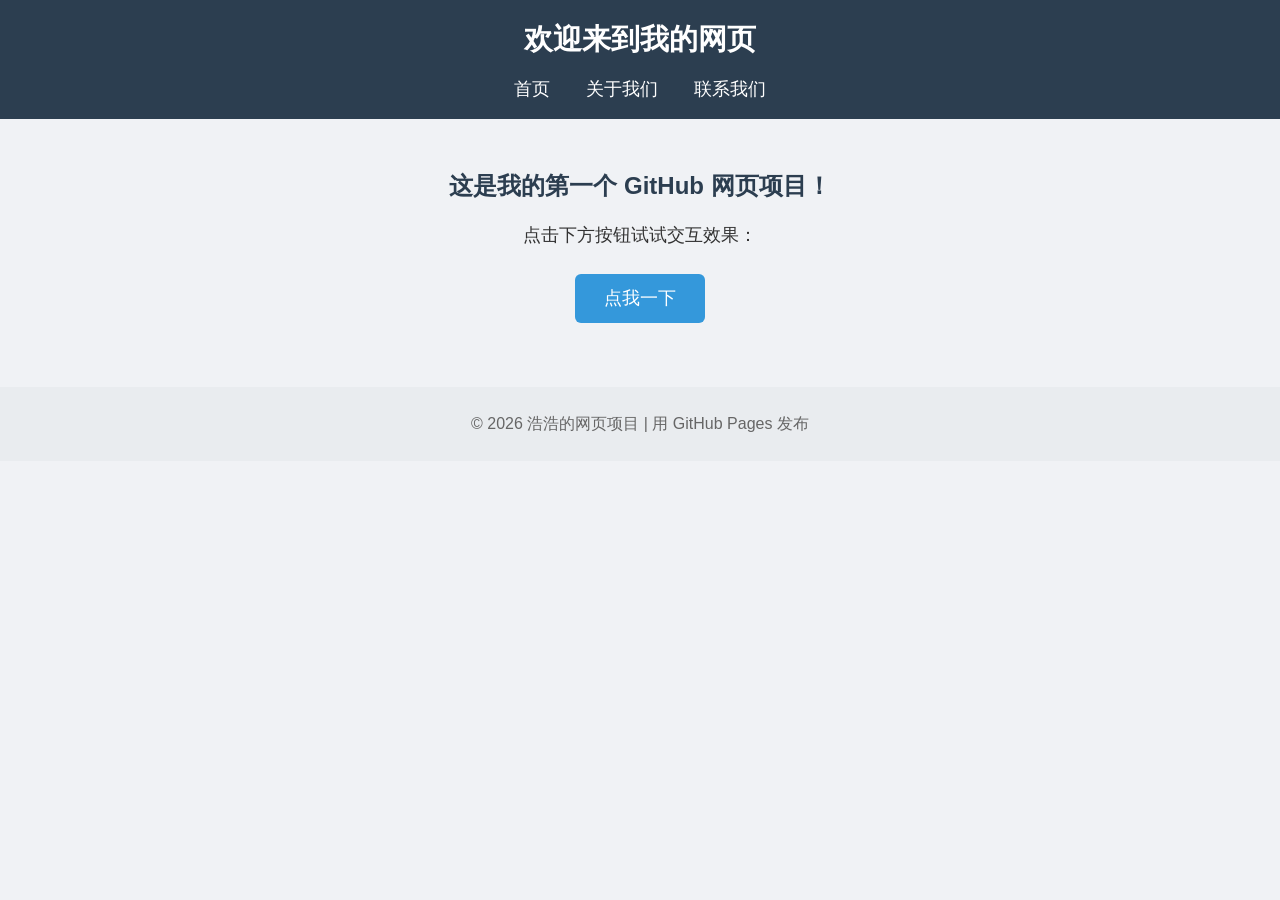
<file: index.html>
<!DOCTYPE html>
<html lang="zh-CN">
<head>
    <meta charset="UTF-8">
    <meta name="viewport" content="width=device-width, initial-scale=1.0">
    <title>浩浩的网页 - 首页</title>
    <link rel="stylesheet" href="style.css">
</head>
<body>
    <header>
        <h1>欢迎来到我的网页</h1>
        <nav>
            <a href="index.html">首页</a>
            <a href="about.html">关于我们</a>
            <a href="contact.html">联系我们</a>
        </nav>
    </header>

    <main>
        <h2>这是我的第一个 GitHub 网页项目！</h2>
        <p>点击下方按钮试试交互效果：</p>
        <button id="clickBtn">点我一下</button>
    </main>

    <footer>
        <p>© 2026 浩浩的网页项目 | 用 GitHub Pages 发布</p>
    </footer>

    <script src="script.js"></script>
</body>
</html>
</file>
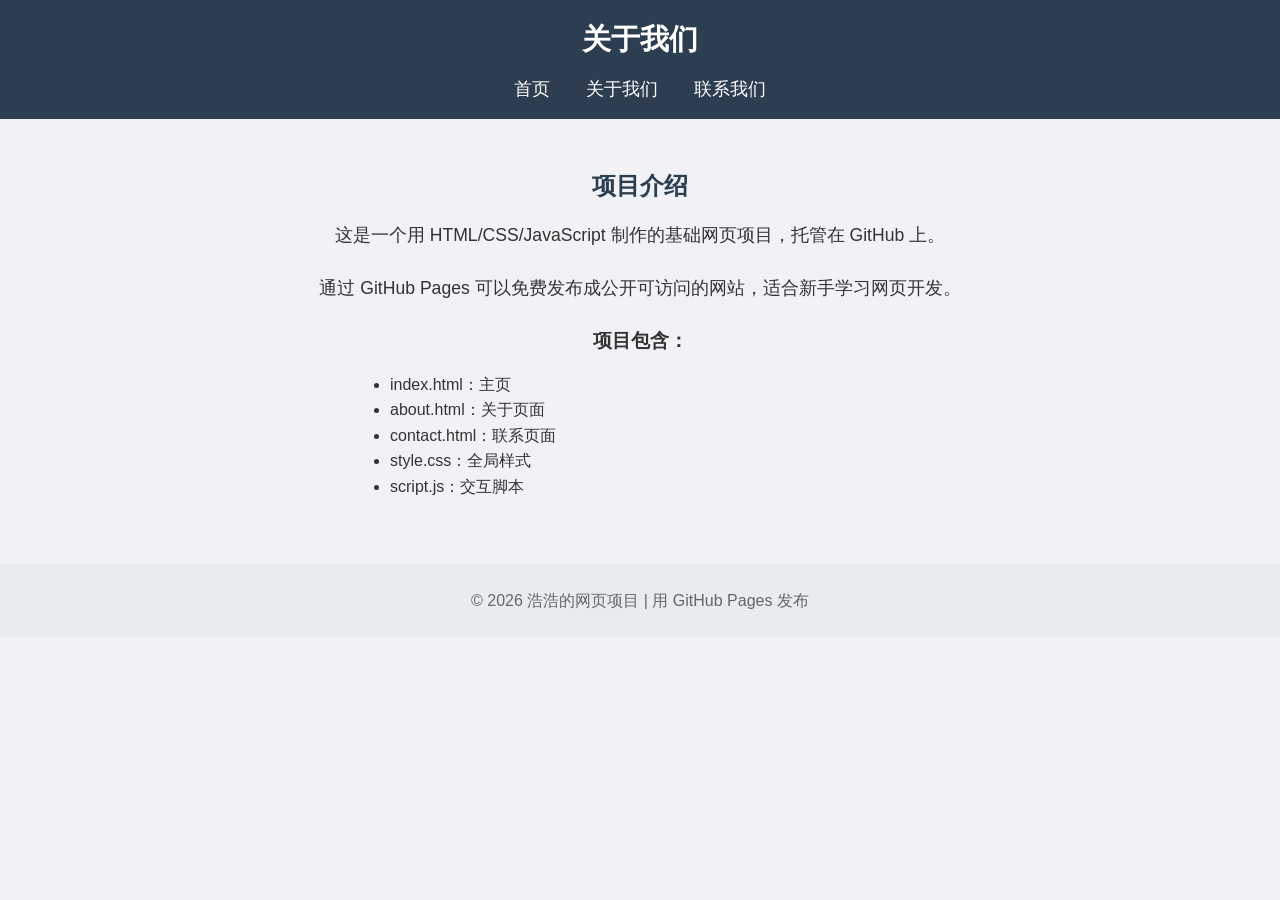
<file: about.html>
<!DOCTYPE html>
<html lang="zh-CN">
<head>
    <meta charset="UTF-8">
    <meta name="viewport" content="width=device-width, initial-scale=1.0">
    <title>浩浩的网页 - 关于我们</title>
    <link rel="stylesheet" href="style.css">
</head>
<body>
    <header>
        <h1>关于我们</h1>
        <nav>
            <a href="index.html">首页</a>
            <a href="about.html">关于我们</a>
            <a href="contact.html">联系我们</a>
        </nav>
    </header>

    <main>
        <h2>项目介绍</h2>
        <p>这是一个用 HTML/CSS/JavaScript 制作的基础网页项目，托管在 GitHub 上。</p>
        <p>通过 GitHub Pages 可以免费发布成公开可访问的网站，适合新手学习网页开发。</p>
        <h3>项目包含：</h3>
        <ul style="text-align: left; max-width: 500px; margin: 1rem auto;">
            <li>index.html：主页</li>
            <li>about.html：关于页面</li>
            <li>contact.html：联系页面</li>
            <li>style.css：全局样式</li>
            <li>script.js：交互脚本</li>
        </ul>
    </main>

    <footer>
        <p>© 2026 浩浩的网页项目 | 用 GitHub Pages 发布</p>
    </footer>
</body>
</html>
</file>
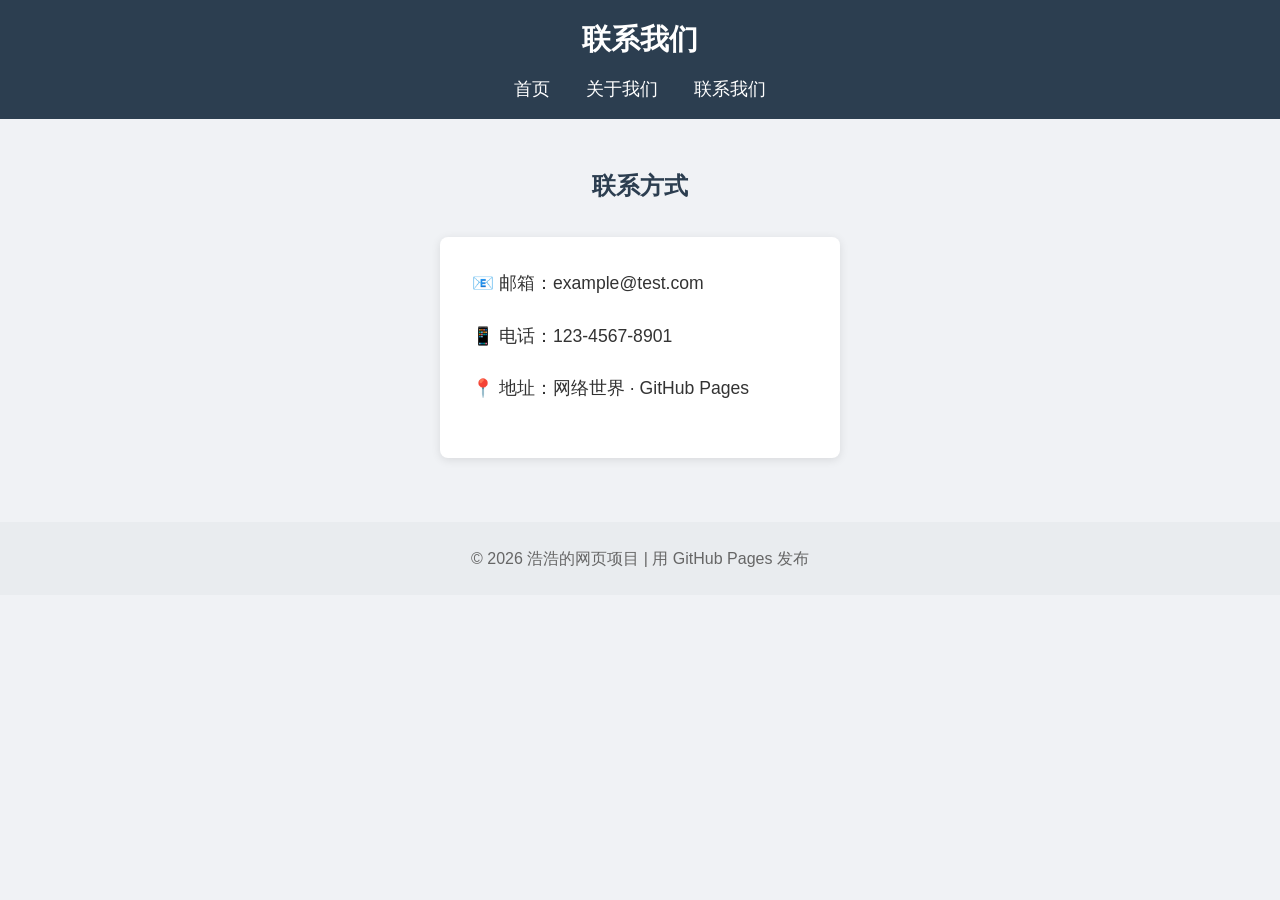
<file: contact.html>
<!DOCTYPE html>
<html lang="zh-CN">
<head>
    <meta charset="UTF-8">
    <meta name="viewport" content="width=device-width, initial-scale=1.0">
    <title>浩浩的网页 - 联系我们</title>
    <link rel="stylesheet" href="style.css">
</head>
<body>
    <header>
        <h1>联系我们</h1>
        <nav>
            <a href="index.html">首页</a>
            <a href="about.html">关于我们</a>
            <a href="contact.html">联系我们</a>
        </nav>
    </header>

    <main>
        <h2>联系方式</h2>
        <div style="text-align: left; max-width: 400px; margin: 2rem auto; background: white; padding: 2rem; border-radius: 8px; box-shadow: 0 2px 10px rgba(0,0,0,0.1);">
            <p>📧 邮箱：example@test.com</p>
            <p>📱 电话：123-4567-8901</p>
            <p>📍 地址：网络世界 · GitHub Pages</p>
        </div>
    </main>

    <footer>
        <p>© 2026 浩浩的网页项目 | 用 GitHub Pages 发布</p>
    </footer>
</body>
</html>
</file>
<file: style.css>
/* 全局基础重置 */
* {
    margin: 0;
    padding: 0;
    box-sizing: border-box;
}

body {
    font-family: "Microsoft Yahei", sans-serif;
    background-color: #f0f2f5;
    color: #333;
    line-height: 1.6;
}

/* 头部导航栏 */
header {
    background-color: #2c3e50;
    color: white;
    padding: 1rem 2rem;
    text-align: center;
}

header h1 {
    margin-bottom: 0.8rem;
    font-size: 1.8rem;
}

nav a {
    color: white;
    text-decoration: none;
    margin: 0 1rem;
    font-size: 1.1rem;
}

nav a:hover {
    color: #3498db;
    text-decoration: underline;
}

/* 主体内容区域 */
main {
    max-width: 800px;
    margin: 3rem auto;
    padding: 0 1rem;
    text-align: center;
}

main h2 {
    color: #2c3e50;
    margin-bottom: 1rem;
}

main p {
    font-size: 1.1rem;
    margin-bottom: 1.5rem;
}

/* 按钮样式 */
button {
    padding: 0.8rem 1.8rem;
    background-color: #3498db;
    color: white;
    border: none;
    border-radius: 6px;
    font-size: 1.1rem;
    cursor: pointer;
    transition: background-color 0.3s;
}

button:hover {
    background-color: #2980b9;
}

/* 页脚 */
footer {
    text-align: center;
    padding: 1.5rem;
    color: #666;
    background-color: #e9ecef;
    margin-top: 4rem;
}
</file>
